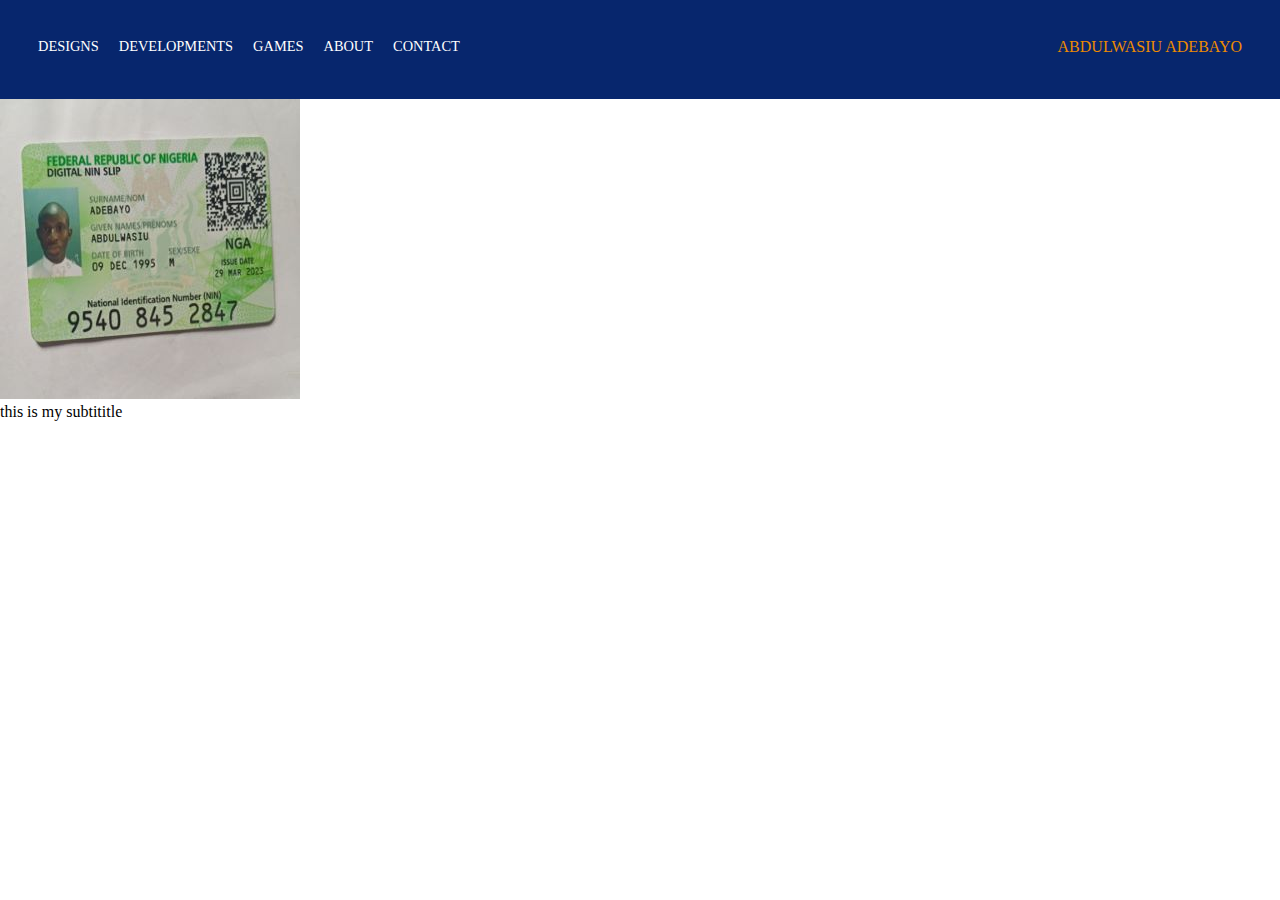
<file: port/index.html>
<!DOCTYPE html>
<html lang="en">

<head>
    <meta charset="UTF-8">
    <meta name="viewport" content="width=device-width, initial-scale=1.0">
    <title>My portfolio</title>
    <link rel="stylesheet" href="style.css">
</head>

<body>
    <div class="container">
        <div class="nav_wrapper">
            <div class="left_side">
                <div class="nav_link_wrapper">
                    <a href="">Designs</a>
                </div>
                <div class="nav_link_wrapper">
                    <a href="">Developments</a>
                </div>
                <div class="nav_link_wrapper">
                    <a href="">Games</a>
                </div>
                <div class="nav_link_wrapper">
                    <a href="about.html">About</a>
                </div>
                <div class="nav_link_wrapper">
                    <a href="">Contact</a>
                </div>                
            </div>
            <div class="right_side">
                <div class="brand">ABDULWASIU ADEBAYO</div>
            </div>
        </div>
        

        <div class="content_wrapper">
            <div class="portfolio_items_wrapper">
                <div class="porfolio_item_wrapper">
                    <div class="portfolio_img_background" style="background-image: background-attachment;">

                        <div class="img-text-wrapper">
                            <div class="logo-wrapper">
                                <img src="NIN.jpg" alt="">
                            </div>

                            <div class="subtitle">
                                this is my subtititle
                            </div>

                        </div>
                    </div>
                </div>
            </div>
        </div>




    </div>

    


</body>

</html>
</file>
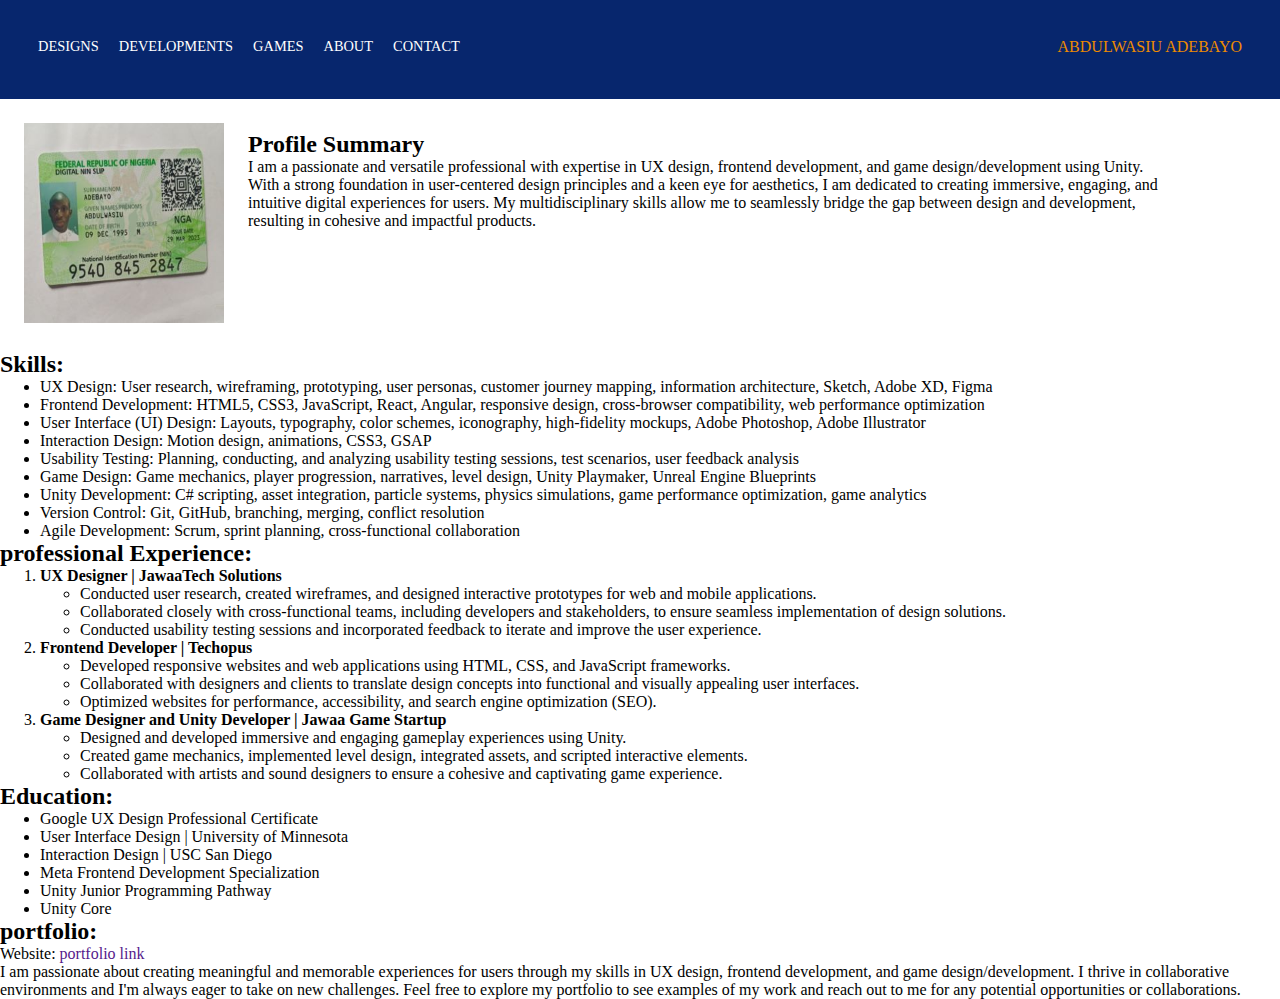
<file: port/about.html>
<!DOCTYPE html>
<html lang="en">

<head>
    <meta charset="UTF-8">
    <meta name="viewport" content="width=device-width, initial-scale=1.0">
    <title>About</title>
    <link rel="stylesheet" href="style.css">
</head>

<body>

    <div class="nav_wrapper">
        <div class="left_side">
            <div class="nav_link_wrapper">
                <a href="">Designs</a>
            </div>
            <div class="nav_link_wrapper">
                <a href="">Developments</a>
            </div>
            <div class="nav_link_wrapper">
                <a href="">Games</a>
            </div>
            <div class="nav_link_wrapper">
                <a href="about.html">About</a>
            </div>
            <div class="nav_link_wrapper">
                <a href="">Contact</a>
            </div>
        </div>
        <div class="right_side">
            <div class="brand">ABDULWASIU ADEBAYO</div>
        </div>
    </div>



    <div class="about-content">
        <div class="summary">

            <div class="profile-picture">
                <img src="NIN.jpg" alt="Profile Picture">
            </div>
            <div class="profile-summary">
                <h2>Profile Summary</h2>
                <p>I am a passionate and versatile professional with expertise in UX design, frontend development, and
                    game design/development using Unity. With a strong foundation in user-centered design principles and
                    a keen eye for aesthetics, I am dedicated to creating immersive, engaging, and intuitive digital
                    experiences for users. My multidisciplinary skills allow me to seamlessly bridge the gap between
                    design and development, resulting in cohesive and impactful products.</p>
            </div>
        </div>

        <div class="skills">
            <h2>Skills:</h2>
            <ul>
                <li>UX Design: User research, wireframing, prototyping, user personas, customer journey mapping,
                    information architecture, Sketch, Adobe XD, Figma</li>
                <li>Frontend Development: HTML5, CSS3, JavaScript, React, Angular, responsive design, cross-browser
                    compatibility, web performance optimization</li>
                <li>User Interface (UI) Design: Layouts, typography, color schemes, iconography, high-fidelity mockups,
                    Adobe Photoshop, Adobe Illustrator</li>
                <li>Interaction Design: Motion design, animations, CSS3, GSAP</li>
                <li>Usability Testing: Planning, conducting, and analyzing usability testing sessions, test scenarios,
                    user feedback analysis</li>
                <li>Game Design: Game mechanics, player progression, narratives, level design, Unity Playmaker, Unreal
                    Engine Blueprints</li>
                <li>Unity Development: C# scripting, asset integration, particle systems, physics simulations, game
                    performance optimization, game analytics</li>
                <li>Version Control: Git, GitHub, branching, merging, conflict resolution</li>
                <li>Agile Development: Scrum, sprint planning, cross-functional collaboration</li>
            </ul>
        </div>
        <div class="professional-experience">
            <h2>professional Experience:</h2>
            <ol>
                <li>
                    <h4>UX Designer | JawaaTech Solutions</h4>
                    <ul>
                        <li>Conducted user research, created wireframes, and designed interactive prototypes for web and
                            mobile applications.</li>
                        <li>Collaborated closely with cross-functional teams, including developers and stakeholders, to
                            ensure seamless implementation of design solutions.</li>
                        <li>Conducted usability testing sessions and incorporated feedback to iterate and improve the
                            user experience.</li>
                    </ul>
                </li>
                <li>
                    <h4>Frontend Developer | Techopus</h4>
                    <ul>
                        <li>Developed responsive websites and web applications using HTML, CSS, and JavaScript
                            frameworks.</li>
                        <li>Collaborated with designers and clients to translate design concepts into functional and
                            visually appealing user interfaces.</li>
                        <li>Optimized websites for performance, accessibility, and search engine optimization (SEO).
                        </li>
                    </ul>
                </li>
                <li>
                    <h4>Game Designer and Unity Developer | Jawaa Game Startup</h4>
                    <ul>
                        <li>Designed and developed immersive and engaging gameplay experiences using Unity.</li>
                        <li>Created game mechanics, implemented level design, integrated assets, and scripted
                            interactive elements.</li>
                        <li>Collaborated with artists and sound designers to ensure a cohesive and captivating game
                            experience.</li>
                    </ul>
                </li>
            </ol>
        </div>

        <div class="Education">
            <h2>Education:</h2>
            <ul>
                <li>Google UX Design Professional Certificate</li>
                <li>User Interface Design | University of Minnesota</li>
                <li>Interaction Design | USC San Diego</li>
                <li>Meta Frontend Development Specialization</li>
                <li>Unity Junior Programming Pathway</li>
                <li>Unity Core</li>
            </ul>
        </div>

        <div class="portfolio">
            <h2>portfolio:</h2>
            <p>Website: <span><a href="">portfolio link</a></span></p>
            <p>I am passionate about creating meaningful and memorable experiences for users through my skills in UX design, frontend development, and game design/development. I thrive in collaborative environments and I'm always eager to take on new challenges. Feel free to explore my portfolio to see examples of my work and reach out to me for any potential opportunities or collaborations.</p>

        </div>








    </div>
</body>

</html>
</file>
<file: port/style.css>
*{
    margin: 0px;
    text-decoration: none;
}
.nav_wrapper{
    display: flex;
    background-color: #07266D;
    justify-content: space-between;
    padding: 38px;
  }

  .left_side{
    display: flex;

  }
  .nav_wrapper > .left_side div{
   margin-right: 20px;
   font-size: 0.9em;
   text-transform: uppercase; 
  }

  .nav_link_wrapper{
    height: 22px;
    border-bottom: 1px solid transparent;
    transition: border-buttom 0.5s;
  }
  .nav_link_wrapper a{
    color: white;
    transition: color 0.5s;

  }

  .nav_link_wrapper:hover{
    border-bottom: 1px solid #ED8B00;
  }
  .nav_link_wrapper a:hover{
    color: #ED8B00;
  }
  .right_side{
    color: #ED8B00;
  }



  /*About page*/

  .summary{
    display: flex;
    
    justify-content: space-evenly;
  }

  .profile-picture{
    margin: 24px;
    
  }
  .profile-picture img{
    height: 200px;
  }

  .profile-summary{
   
    margin-top: 32px;
    margin-right: 120px;
  }
</file>
